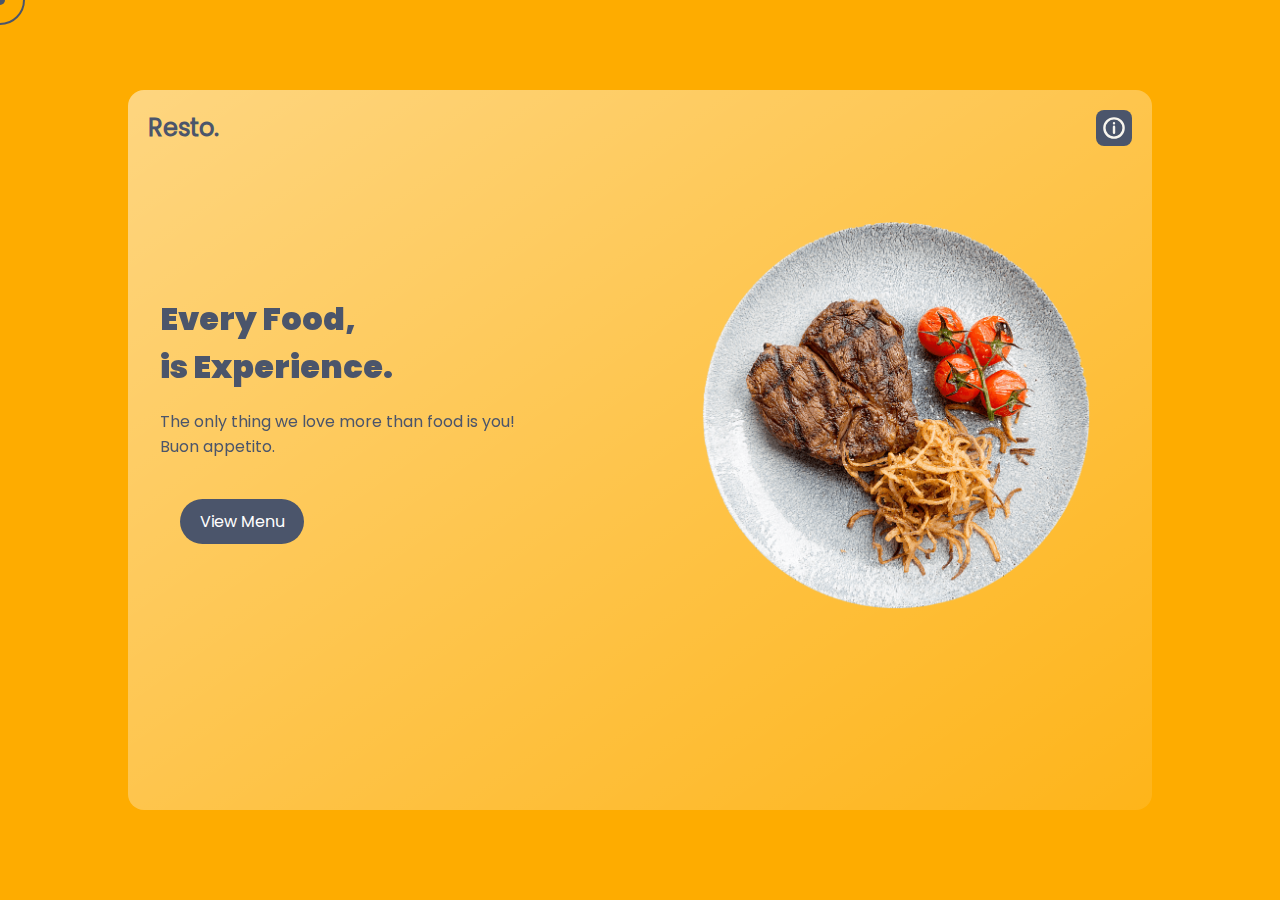
<file: index.html>
<!DOCTYPE html>
<html lang="en">

<head>
    <meta charset="UTF-8">
    <meta name="viewport" content="width=device-width, initial-scale=1.0">
    <title>Resto. - Developed by Charles.</title>

    <link rel="stylesheet" href="style.css">
    <script src="assets/lib/scrollreveal.min.js"></script>
</head>

<body>
    <!-- Home Page -->
    <section class="home-section">
        <div class="home-container">
            <div>
                <nav>
                    <ul>
                        <li>
                            <a class="logo" href="#">
                                <p>Resto.</p>
                            </a>
                        </li>
                        <li>
                            <a class="icon show-modal" href="#">
                                <svg viewBox="0 0 20 20" xmlns="http://www.w3.org/2000/svg" fill="none">
                                    <path fill="currentColor" class="fa-primary" fill-rule="evenodd"
                                        d="M10 3a7 7 0 100 14 7 7 0 000-14zm-9 7a9 9 0 1118 0 9 9 0 01-18 0zm8-4a1 1 0 011-1h.01a1 1 0 110 2H10a1 1 0 01-1-1zm.01 8a1 1 0 102 0V9a1 1 0 10-2 0v5z" />
                                </svg>
                            </a>
                            <span class="overlay"></span>
                            <div class="modal-box">
                                <svg viewBox="0 0 20 20" xmlns="http://www.w3.org/2000/svg" fill="none">
                                    <path fill="currentColor" class="fa-primary" fill-rule="evenodd"
                                        d="M10 3a7 7 0 100 14 7 7 0 000-14zm-9 7a9 9 0 1118 0 9 9 0 01-18 0zm8-4a1 1 0 011-1h.01a1 1 0 110 2H10a1 1 0 01-1-1zm.01 8a1 1 0 102 0V9a1 1 0 10-2 0v5z" />
                                </svg>
                                <h2>Info.</h2>
                                <h3>Hi! I am Charles Mico Pille, the one who developed this website.<br><br>Note: Images
                                    use
                                    in this website are not mine credits to the rightful owner.</h3>

                                <div class="buttons">
                                    <button class="close-btn">Close</button>
                                </div>
                            </div>

                        </li>
                    </ul>
                </nav>
            </div>
            <div class="home-content">
                <div class="column-left">
                    <h1 class="header-txt">Every Food,</h1>
                    <h1 class="header-txt">is Experience.</h1>
                    <div class="home-info">
                        <p>The only thing we love more than food is you! <br>Buon appetito.</p>
                    </div>
                    <a class="viewMenu-btn" href="menu/menu.html">View Menu</a>
                </div>

                <div class="column-right">
                    <div class="home-img">
                        <img src="assets/images/main_image.png" alt="Images" loading="lazy" />
                    </div>
                </div>
            </div>
        </div>
    </section>

    <!-- Cursor -->
    <div class="cursor-dot"></div>
    <div class="cursor-outline"></div>

    <script src="main.js"></script>
</body>

</html>
</file>
<file: style.css>
@import url("https://fonts.googleapis.com/css2?family=Poppins:wght@100;200;300;400;500;600;700;800;900&display=swap");

:root {
    --black-shade: #4B556B;
    --white-shade: #F9F6EE;
    --gray-shade: #94a1b2;
    --orange-shade: #FEAC00;
}

@font-face {
    font-family: Poppins-Regular;
    src: url(assets/fonts/Poppins-Regular.ttf);
}

@font-face {
    font-family: Poppins-Bold;
    src: url(assets/fonts/Poppins-Bold.ttf);
}

@font-face {
    font-family: Poppins-Bold;
    src: url(assets/fonts/Poppins-Black.ttf);
}

* {
    margin: 0;
    padding: 0;
    box-sizing: border-box;
    scroll-behavior: smooth;
    -webkit-scroll-behavior: smooth;
    font-family: Poppins-Regular, "Poppins", Arial, Verdana;
}

body {
    height: 100vh;
    color: var(--black-shade);
    background-color: var(--white-shade);
    font-family: Poppins-Regular, "Poppins", Arial, Verdana;
    cursor: none;
}

nav,
header,
footer,
section {
    display: block;
}

a {
    text-decoration: none;
    cursor: none;
}

ul {
    list-style: none;
    cursor: none;
}

img {
    width: 100%;
}

/* Scrollbar */
body::-webkit-scrollbar {
    width: 0.25rem;
}

body::-webkit-scrollbar-track {
    background: var(--white-shade);
}

body::-webkit-scrollbar-thumb {
    background: var(--black-shade);
}

/* Cursor */
.cursor-dot {
    width: 10px;
    height: 10px;
    background-color: var(--black-shade);
}

.cursor-outline {
    width: 50px;
    height: 50px;
    border: 2px solid var(--black-shade);
}

.cursor-dot,
.cursor-outline {
    position: fixed;
    top: 0;
    left: 0;
    transform: translate(-50%, -50%);
    border-radius: 50%;
    z-index: 100;
    pointer-events: none;
}

/* Utilities */
.column-left {
    display: flex;
    flex-direction: column;
    justify-content: center;
    align-items: flex-start;
    padding: 0rem 2rem;
}

.column-right {
    display: flex;
    justify-content: center;
    align-items: center;
    padding: 2rem;
}

/* Home Page */
.home-section {
    width: 100%;
    height: auto;
    min-height: 100vh;
    display: flex;
    flex-direction: column;
    justify-content: center;
    align-items: center;
    background: var(--orange-shade);
}

.home-container {
    background: var(--white-shade);
    width: 80%;
    min-height: 80vh;
    background: linear-gradient(to right bottom, rgba(255, 255, 255, 0.5), rgba(255, 255, 255, 0.1));
    border-radius: 1rem;
    display: block;
    margin: auto;
}

.home-container nav {
    padding: 20px;
}

.home-container nav ul {
    display: flex;
    justify-content: space-between;
}

.logo {
    color: var(--black-shade);
    font-size: 1.5rem;
    font-weight: 800;
}

.icon {
    font-size: 1.5rem;
    color: var(--white-shade);
    padding: 6px 6px;
    border-radius: 0.5rem;
    background: var(--black-shade);
    display: flex;
    justify-content: center;
    align-items: center;
}

.icon svg {
    width: 1.5rem;
    min-width: 1.5rem;
}

.home-content {
    display: grid;
    grid-template-columns: 1fr 1fr;
    padding: 0rem calc((100vw - 1300) / 2);
}

.column-left h1 {
    font-family: Poppins-Bold;
    font-size: clamp(12px, 4vw, 32px);
}

.column-left p {
    font-family: Poppins-Regular;
    font-size: 1rem;
    font-weight: 500;
    margin: 18px 0 40px;
}

.viewMenu-btn {
    padding: 10px 20px;
    background: var(--black-shade);
    color: white;
    font-weight: 300;
    border-radius: 2rem;
    font-size: 1rem;
    border: none;
    margin: 0 20px;
}

.viewMenu-btn:hover,
.viewMenu-btn:focus,
.viewMenu-btn:active {
    color: var(--white-shade);
    background-color: var(--black-shade);
    -webkit-box-shadow: 0 0 25px var(--black-shade);
    box-shadow: 0 0 25px var(--black-shade);
    transition: all 0.5s ease-in-out 0s;
}

.home-img {
    width: 100%;
    height: auto;
    padding: 5%;
}

.home-img img:hover {
    transform: scale(1.1);
    transition: all 0.3s ease-in-out 0s;
}

@media screen and (max-width: 600px) {

    .cursor-dot,
    .cursor-outline {
        display: none;
    }

    .home-content {
        display: flex;
        flex-direction: column;
        justify-content: center;
        align-items: center;
    }
}

@media screen and (max-width: 768px) {

    .cursor-dot,
    .cursor-outline {
        display: none;
    }

    .home-container {
        margin: 5%;
    }

    .home-content {
        display: flex;
        flex-direction: column;
        justify-content: center;
        align-items: center;
    }
}

@media screen and (max-width: 956px) {
    .column-left h1 {
        font-size: 2.5rem;
    }
}

/* .show-modal, */
.modal-box {
    z-index: 10;
    position: fixed;
    left: 50%;
    top: 50%;
    transform: translate(-50%, -50%);
    box-shadow: 0 5px 10px rgba(0, 0, 0, 0.1);
}

section.active .show-modal {
    display: none;
}

.overlay {
    position: absolute;
    top: 0;
    left: 0;
    height: 100%;
    width: 100%;
    background: rgba(0, 0, 0, 0.3);
    opacity: 0;
    pointer-events: none;
    z-index: 5;
}

section.active .overlay {
    opacity: 1;
    pointer-events: auto;
}

.modal-box {
    display: flex;
    flex-direction: column;
    align-items: center;
    max-width: 380px;
    width: 100%;
    padding: 30px 20px;
    border-radius: 24px;
    background-color: #fff;
    opacity: 0;
    pointer-events: none;
    transition: all 0.3s ease;
    transform: translate(-50%, -50%) scale(1.2);
}

section.active .modal-box {
    opacity: 1;
    pointer-events: auto;
    transform: translate(-50%, -50%) scale(1);
}

.modal-box svg {
    width: 3rem;
    height: 3rem;
    color: var(--black-shade);
}

.modal-box h2 {
    margin-top: 20px;
    font-size: 25px;
    font-weight: 500;
    color: #333;
}

.modal-box h3 {
    font-size: 16px;
    font-weight: 400;
    color: #333;
    text-align: center;
}

.modal-box .buttons {
    margin-top: 25px;
}

.modal-box button {
    padding: 10px 20px;
    background: var(--black-shade);
    color: white;
    font-weight: 300;
    border-radius: 2rem;
    font-size: 1rem;
    border: none;
    margin: 0 20px;
}
</file>
